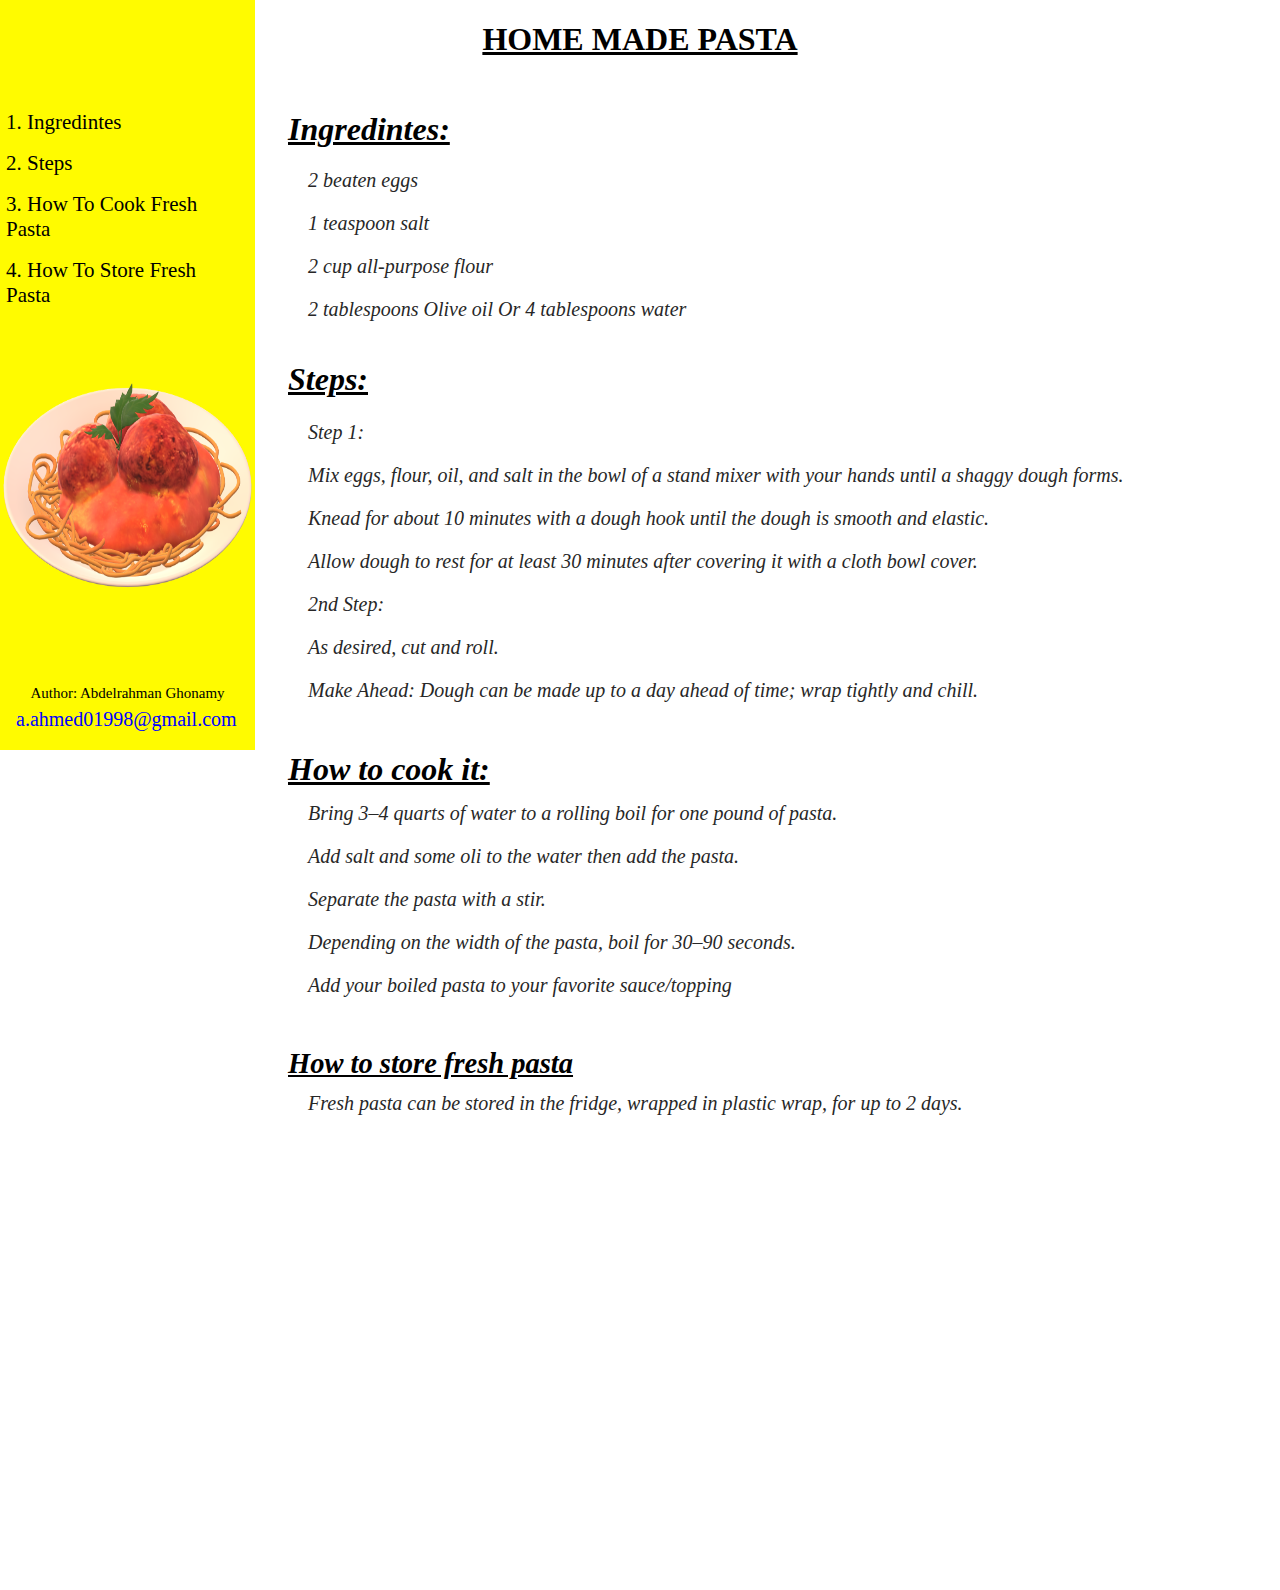
<file: index.html>
<!DOCTYPE html>
<html>
<head>
	<link rel="stylesheet" type="text/css" href="style.css">
	<h1 style="text-align:center; text-decoration: underline;">HOME MADE PASTA</h1>

</head>


<body>

	<div class="ingredintes">
		<h1>Ingredintes:</h1>
	</div>

	<div class="head2">
		<h1>Steps:</h1>

	</div>

	<div class="head3">
		<h1>How to cook it:</h1>

	</div>

	<div id="head4">
		<h2>How to store fresh pasta</h2>

	</div>


	<div class="pic">
		<img src="pasta1.jpg" alt="pasta pic" width="255" height="749" >
	</div>





	

	<div class="sidenav">

 	 	<a href="Ingredintes:">1. Ingredintes</a>

 	 	<a href="Steps:">2. Steps</a>

 	 	<a href="How to cook it:">3. How To Cook Fresh Pasta</a>

 		<a href="How to store fresh pasta:">4. How To Store Fresh Pasta</a>

 		<div class="pic2">
			<img src="pasta3.png" alt="pasta pic" width="255" height="247" >
		</div>

	 	<footer>
  			<p class="foote">Author: Abdelrahman Ghonamy</p>
 			<p class="mail"><a href="a.ahmed01998@gmail.com" style="font-size: 20px; padding-bottom: 20px; color: blue">a.ahmed01998@gmail.com</a></p>
		</footer>	
	</div>

	
 	<div class="steps">
 		<p>2 beaten eggs</p>
		<p>1 teaspoon salt<p>
		<p>2 cup all-purpose flour</p>
		<p>2 tablespoons Olive oil  Or  4 tablespoons water</p>
		
	</div>
 	
 	<div class="space">
 		<p>Step 1:</p> 
 		<p>Mix eggs, flour, oil, and salt in the bowl of a stand mixer with your hands until a shaggy dough forms.</p>
		<p>Knead for about 10 minutes with a dough hook until the dough is smooth and elastic.</p>
		<p>Allow dough to rest for at least 30 minutes after covering it with a cloth bowl cover.</p>

		<p>2nd Step:</p>

		<p>As desired, cut and roll.</p>

		<p>Make Ahead: Dough can be made up to a day ahead of time; wrap tightly and chill.</p>

 	</div>

 	<div class="cook">
 		<p>Bring 3–4 quarts of water to a rolling boil for one pound of pasta.</p> 
 		<p>Add salt and some oli to the water then add the pasta.</p> 
 		<p>Separate the pasta with a stir.</p> 
 		<p>Depending on the width of the pasta, boil for 30–90 seconds. </p>
 		<p>Add your boiled pasta to your favorite sauce/topping</p>

		
	</div>



	<div class="store">
 		<p>Fresh pasta can be stored in the fridge, wrapped in plastic wrap, for up to 2 days.</p> 
 		

		
	</div>
</body>
</html>
</file>
<file: style.css>
.pic {

  margin-left: 1250px;
  margin-top: 0px;
  margin-bottom: 0px;
  position:relative; bottom: -4px; left: 32px;
  position: fixed;

}

.pic2 {
  margin-left: 50px;
  margin-top: 100px;
  margin-bottom: 0px;
  position:relative; bottom: -30px; left: -50px;





}


.sidenav {
  height: 750px; /* Full-height: remove this if you want "auto" height */
  width: 255px; /* Set the width of the sidebar */
  position: fixed; /* Fixed Sidebar (stay in place on scroll) */
  z-index: 1; /* Stay on top */
  top: 0; /* Stay at the top */
  left: 0;
  background-color: #fffb00;
  overflow-x: hidden; /* Disable horizontal scroll */
  padding-top: -10px;
}

/* The navigation menu links */
.sidenav a {
  padding: 6px 8px 6px 16px;
  text-decoration: none;
  font-size: 25px;
  color: black;
  display: block;
  position:relative; top: 100px; left: -10px;
  padding-top: 10px;
  font-size: 21px;

}

.foote {

  display: block;
  position:relative; top: 105px; left: 0px;
  text-align: center;
  font-size: 15px;


}

.mail {
  position: relative; top: -15px; left: 10px; 
}

.ingredintes {

  text-align: left;
  padding-top: 10px;
  padding-bottom: 0px;
  font-size: 16px;
  font-style: italic;
  color: black;
  position: relative; left:280px;
  text-decoration: underline;
}

.head2 {

  text-align: left;
  padding-top: 10px;
  padding-bottom: 0px;
  font-size: 16px;
  font-style: italic;
  color: black;
  position: relative; left:280px;
  position: relative; bottom: -160px;
  text-decoration: underline;




}
.steps {

  text-align: left;
  font-style: oblique;
  font-size: 20px;
  color:#272727;
  position: relative; left:300px;
  position: relative; top: -270px;


}


.space {

  text-align: left;
  font-style: oblique;
  font-size: 20px;
  color:#272727;
  position: relative; left:300px;
  position: relative; top: -610px;
  padding-top: 400px;

}

.head3 {
  text-align: left;
  padding-top: 10px;
  padding-bottom: 0px;
  font-size: 16px;
  font-style: italic;
  color: black;
  position: relative; left:280px;
  position: relative; bottom: -460px;
  text-decoration: underline;
}

.cook {
  text-align: left;
  font-style: oblique;
  font-size: 20px;
  color:#272727;
  position: relative; left:300px;
  position: relative; top: -530px;

}


#head4 {

  text-align: left;
  padding-top: 10px;
  padding-bottom: 0px;
  font-size: 19px;
  font-style: italic;
  color: black;
  position: relative; left:280px;
  position: relative; bottom: -665px;
  text-decoration: underline;


}

.store {
  text-align: left;
  font-style: oblique;
  font-size: 20px;
  color:#272727;
  position: relative; left:300px;
  position: relative; top: -455px; 


}
</file>
